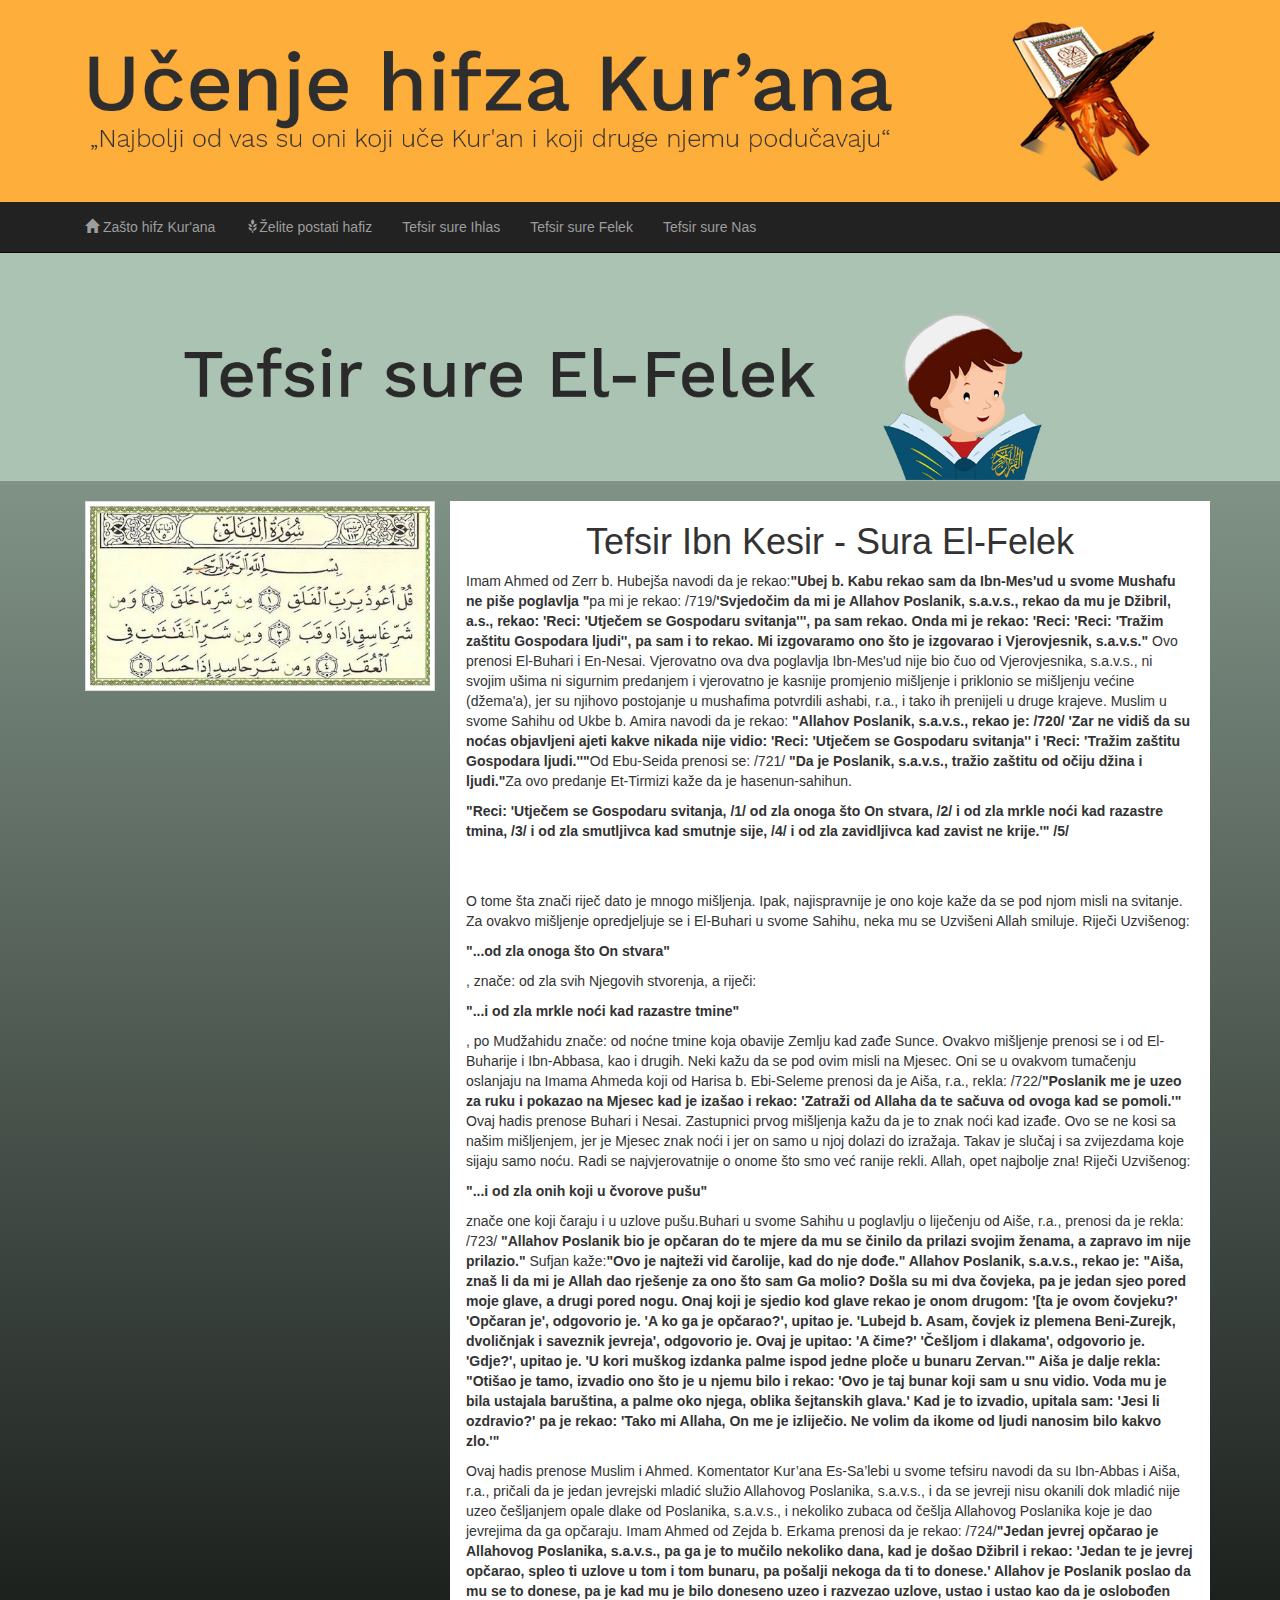
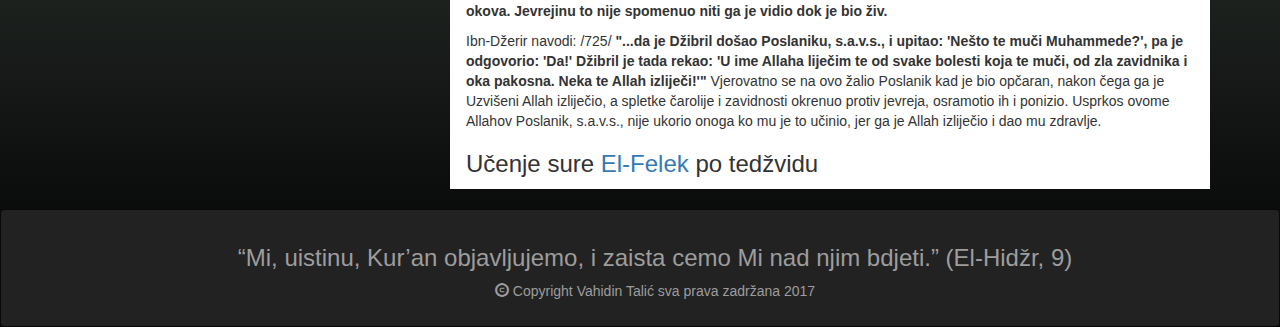
<file: felek.html>
<!DOCTYPE html>
<html>
<head>
<meta charset="UTF-8">
<title>Ucenje kur'ana</title>
<meta name="viewport" content="width=device-width, initial-scale=1.0">
<link rel="stylesheet" href="https://maxcdn.bootstrapcdn.com/bootstrap/3.3.7/css/bootstrap.min.css">
<link rel="stylesheet" href="css/custom.css">
<link href="https://fonts.googleapis.com/css?family=Flamenco|Kavoon|Marck+Script|Mogra|Playball|Risque|Shadows+Into+Light+Two" rel="stylesheet">
<link href="https://fonts.googleapis.com/css?family=Righteous" rel="stylesheet">
</head>
<body>
		
		<img class="img-responsive " id="top" src="images/top.jpg" />
		<nav class="navbar navbar-inverse navbar-static-top"id="pocetak">
		  <div class="container">
			<!-- Brand and toggle get grouped for better mobile display -->
			<div class="navbar-header">
			  <button type="button" class="navbar-toggle collapsed" data-toggle="collapse" data-target="#bs-example-navbar-collapse-1" aria-expanded="false">
				<span class="sr-only">Toggle navigation</span>
				<span class="icon-bar"></span>
				<span class="icon-bar"></span>
				<span class="icon-bar"></span>
			  </button>
			</div>

			<!-- Collect the nav links, forms, and other content for toggling -->
			<div class="collapse navbar-collapse" id="bs-example-navbar-collapse-1">
			  <ul class="nav navbar-nav navbar-left">
				<li><a href="index.html"><b></b><span class="glyphicon glyphicon-home" aria-hidden="true"></span> Zašto hifz Kur'ana<span class="sr-only">(current)</span></a></li>
				<li><a href="hafiz.html"><span class="glyphicon glyphicon-grain" aria-hidden="true"></span>Želite postati hafiz</a></li>
				    <li><a href="ihlas.html"> Tefsir sure Ihlas</a></li>
					<li><a href="felek.html"> Tefsir sure Felek</a></li>
					<li><a href="nas.html"> Tefsir sure Nas</a></li>
				   </ul>
			</div><!-- /.navbar-collapse --><!-- /.navbar-collapse -->
		  </div><!-- /.container-fluid -->
		</nav>
			<img class="img-responsive margin-bottom"src="images/slide9.jpg" />
			<div class="container">
				<div class="row">
					<div class="col-md-12">
						<div class="col-md-4">
							<img src="images/felek.jpg"class="thumbnail img-responsive" />
						</div>
						<div class="col-md-8 panel">
							<h1 class="text-center">Tefsir Ibn Kesir - Sura El-Felek</h1>
							<p>Imam Ahmed od Zerr b. Hubejša navodi da je rekao:<b>"Ubej b. Kabu rekao sam da Ibn-Mes'ud u svome Mushafu ne piše poglavlja "</b>pa mi je rekao: /719/<b>'Svjedočim da mi je Allahov Poslanik, s.a.v.s., rekao da mu je Džibril, a.s., rekao: 'Reci: 'Utječem se Gospodaru svitanja''', pa sam rekao. Onda mi je rekao: 'Reci: 'Reci: 'Tražim zaštitu Gospodara ljudi'', pa sam i to rekao. Mi izgovaramo ono što je izgovarao i Vjerovjesnik, s.a.v.s."</b> Ovo prenosi El-Buhari i En-Nesai. Vjerovatno ova dva poglavlja Ibn-Mes'ud nije bio čuo od Vjerovjesnika, s.a.v.s., ni svojim ušima ni sigurnim predanjem i vjerovatno je kasnije promjenio mišljenje i priklonio se mišljenju većine (džema'a), jer su njihovo postojanje u mushafima potvrdili ashabi, r.a., i tako ih prenijeli u druge krajeve. Muslim u svome Sahihu od Ukbe b. Amira navodi da je rekao: <b>"Allahov Poslanik, s.a.v.s., rekao je: /720/ 'Zar ne vidiš da su noćas objavljeni ajeti kakve nikada nije vidio: 'Reci: 'Utječem se Gospodaru svitanja'' i 'Reci: 'Tražim zaštitu Gospodara ljudi.''"</b>Od Ebu-Seida prenosi se: /721/ <b>"Da je Poslanik, s.a.v.s., tražio zaštitu od očiju džina i ljudi."</b>Za ovo predanje Et-Tirmizi kaže da je hasenun-sahihun.</p>
							<p class="vazno"> "Reci: 'Utječem se Gospodaru svitanja, /1/ od zla onoga što On stvara, /2/ i od zla mrkle noći kad razastre tmina, /3/ i od zla smutljivca kad smutnje sije, /4/ i od zla zavidljivca kad zavist ne krije.'" /5/</p><br></br>
							<p>O tome šta znači riječ dato je mnogo mišljenja. Ipak, najispravnije je ono koje kaže da se pod njom misli na svitanje. Za ovakvo mišljenje opredjeljuje se i El-Buhari u svome Sahihu, neka mu se Uzvišeni Allah smiluje. Riječi Uzvišenog:</p>
							<p class="vazno">"...od zla onoga što On stvara"</p>
							<p>, znače: od zla svih Njegovih stvorenja, a riječi:</p>
							<p class="vazno"> "...i od zla mrkle noći kad razastre tmine"</p>
							<p>, po Mudžahidu znače: od noćne tmine koja obavije Zemlju kad zađe Sunce. Ovakvo mišljenje prenosi se i od El-Buharije i Ibn-Abbasa, kao i drugih. Neki kažu da se pod ovim misli na Mjesec. Oni se u ovakvom tumačenju oslanjaju na Imama Ahmeda koji od Harisa b. Ebi-Seleme prenosi da je Aiša, r.a., rekla: /722/<b>"Poslanik me je uzeo za ruku i pokazao na Mjesec kad je izašao i rekao: 'Zatraži od Allaha da te sačuva od ovoga kad se pomoli.'" </b>Ovaj hadis prenose Buhari i Nesai. Zastupnici prvog mišljenja kažu da je to znak noći kad izađe. Ovo se ne kosi sa našim mišljenjem, jer je Mjesec znak noći i jer on samo u njoj dolazi do izražaja. Takav je slučaj i sa zvijezdama koje sijaju samo noću. Radi se najvjerovatnije o onome što smo već ranije rekli. Allah, opet najbolje zna! Riječi Uzvišenog:</p>
							<p class="vazno"> "...i od zla onih koji u čvorove pušu"</p>
							<p>znače one koji čaraju i u uzlove pušu.Buhari u svome Sahihu u poglavlju o liječenju od Aiše, r.a., prenosi da je rekla: /723/<b> "Allahov Poslanik bio je opčaran do te mjere da mu se činilo da prilazi svojim ženama, a zapravo im nije prilazio."</b> Sufjan kaže:<b>"Ovo je najteži vid čarolije, kad do nje dođe." Allahov Poslanik, s.a.v.s., rekao je: "Aiša, znaš li da mi je Allah dao rješenje za ono što sam Ga molio? Došla su mi dva čovjeka, pa je jedan sjeo pored moje glave, a drugi pored nogu. Onaj koji je sjedio kod glave rekao je onom drugom: '[ta je ovom čovjeku?' 'Opčaran je', odgovorio je. 'A ko ga je opčarao?', upitao je. 'Lubejd b. Asam, čovjek iz plemena Beni-Zurejk, dvoličnjak i saveznik jevreja', odgovorio je.
							Ovaj je upitao: 'A čime?' 'Češljom i dlakama', odgovorio je. 'Gdje?', upitao je. 'U kori muškog izdanka palme ispod jedne ploče u bunaru Zervan.'" Aiša je dalje rekla: "Otišao je tamo, izvadio ono što je u njemu bilo i rekao: 'Ovo je taj bunar koji sam u snu vidio. Voda mu je bila ustajala baruština, a palme oko njega, oblika šejtanskih glava.' Kad je to izvadio, upitala sam: 'Jesi li ozdravio?' pa je rekao: 'Tako mi Allaha, On me je izliječio. Ne volim da ikome od ljudi nanosim bilo kakvo zlo.'" </b></p>
							<p>Ovaj hadis prenose Muslim i Ahmed. Komentator Kur’ana Es-Sa’lebi u svome tefsiru navodi da su Ibn-Abbas i Aiša, r.a., pričali da je jedan jevrejski mladić služio Allahovog Poslanika, s.a.v.s., i da se jevreji nisu okanili dok mladić nije uzeo češljanjem opale dlake od Poslanika, s.a.v.s., i nekoliko zubaca od češlja Allahovog Poslanika koje je dao jevrejima da ga opčaraju. Imam Ahmed od Zejda b. Erkama prenosi da je rekao: /724/<b>"Jedan jevrej opčarao je Allahovog Poslanika, s.a.v.s., pa ga je to mučilo nekoliko dana, kad je došao Džibril i rekao: 'Jedan te je jevrej opčarao, spleo ti uzlove u tom i tom bunaru, pa pošalji nekoga da ti to donese.' Allahov je Poslanik poslao da mu se to donese, pa je kad mu je bilo doneseno uzeo i razvezao uzlove, ustao i ustao kao da je oslobođen okova. Jevrejinu to nije spomenuo niti ga je vidio dok je bio živ.</b></p>
							<p> Ibn-Džerir navodi: /725/<b> "...da je Džibril došao Poslaniku, s.a.v.s., i upitao: 'Nešto te muči Muhammede?', pa je odgovorio: 'Da!' Džibril je tada rekao: 'U ime Allaha liječim te od svake bolesti koja te muči, od zla zavidnika i oka pakosna. Neka te Allah izliječi!'"</b> Vjerovatno se na ovo žalio Poslanik kad je bio opčaran, nakon čega ga je Uzvišeni Allah izliječio, a spletke čarolije i zavidnosti okrenuo protiv jevreja, osramotio ih i ponizio. Usprkos ovome Allahov Poslanik, s.a.v.s., nije ukorio onoga ko mu je to učinio, jer ga je Allah izliječio i dao mu zdravlje.</p>
							<h3>Učenje sure<a href="https://www.youtube.com/watch?v=tl8hgulcnLk" target="_blank"> El-Felek</a> po tedžvidu</h3>
						</div>
					</div>
				</div>
			</div>
			<div class="navbar navbar-inverse navbar-bottom">
				<div class="container">
					<div class="row">
						<div class="navbar-text col-md-12 text-center">
						
							<h3 class="text-center">“Mi, uistinu, Kur’an objavljujemo, i zaista cemo Mi nad njim bdjeti.” (El-Hidžr, 9)</h3>
							<p><span class="glyphicon glyphicon-copyright-mark" aria-hidden="true"></span> Copyright Vahidin Talić sva prava zadržana 2017</p>
						</div>	
					</div>
				</div>
			</div>	
			
<script src="https://cdnjs.cloudflare.com/ajax/libs/jquery/2.2.4/jquery.min.js"></script>
<script src="https://maxcdn.bootstrapcdn.com/bootstrap/3.3.7/js/bootstrap.min.js"></script>
</body>
</html>
</file>
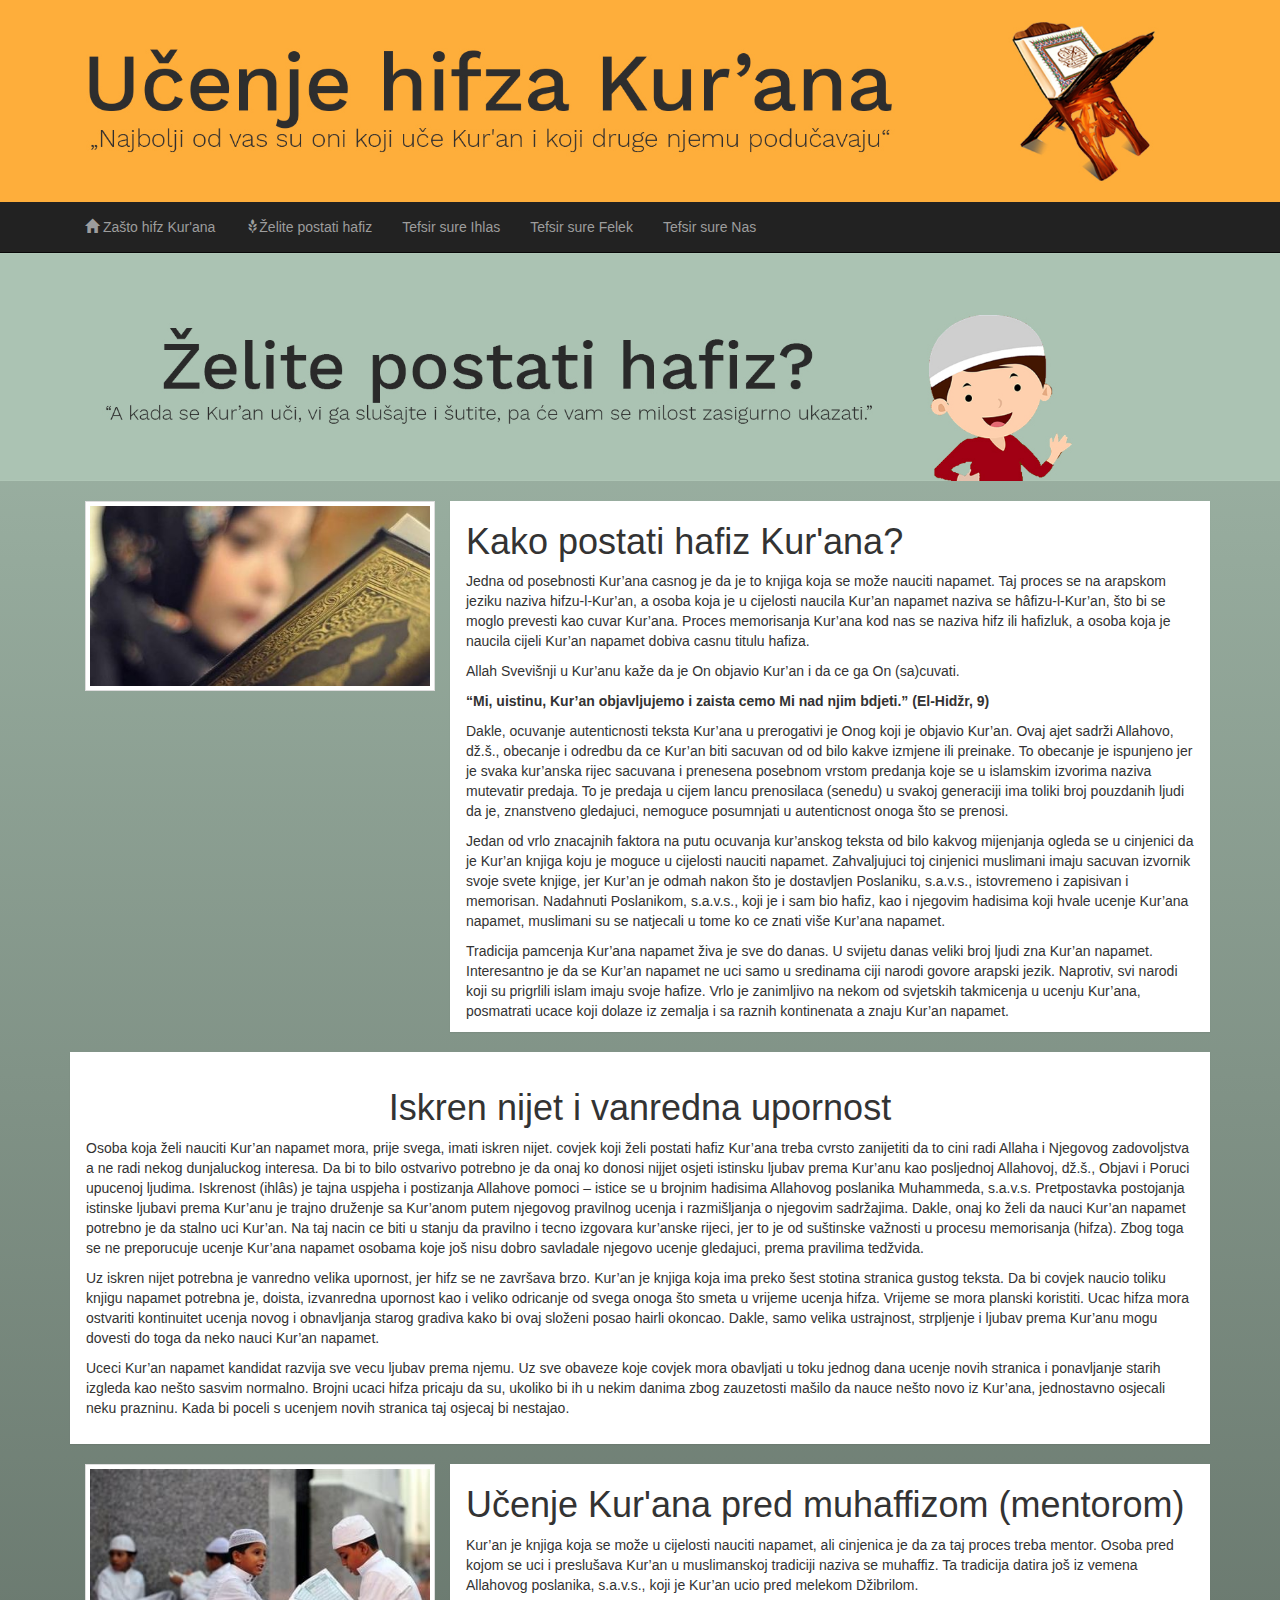
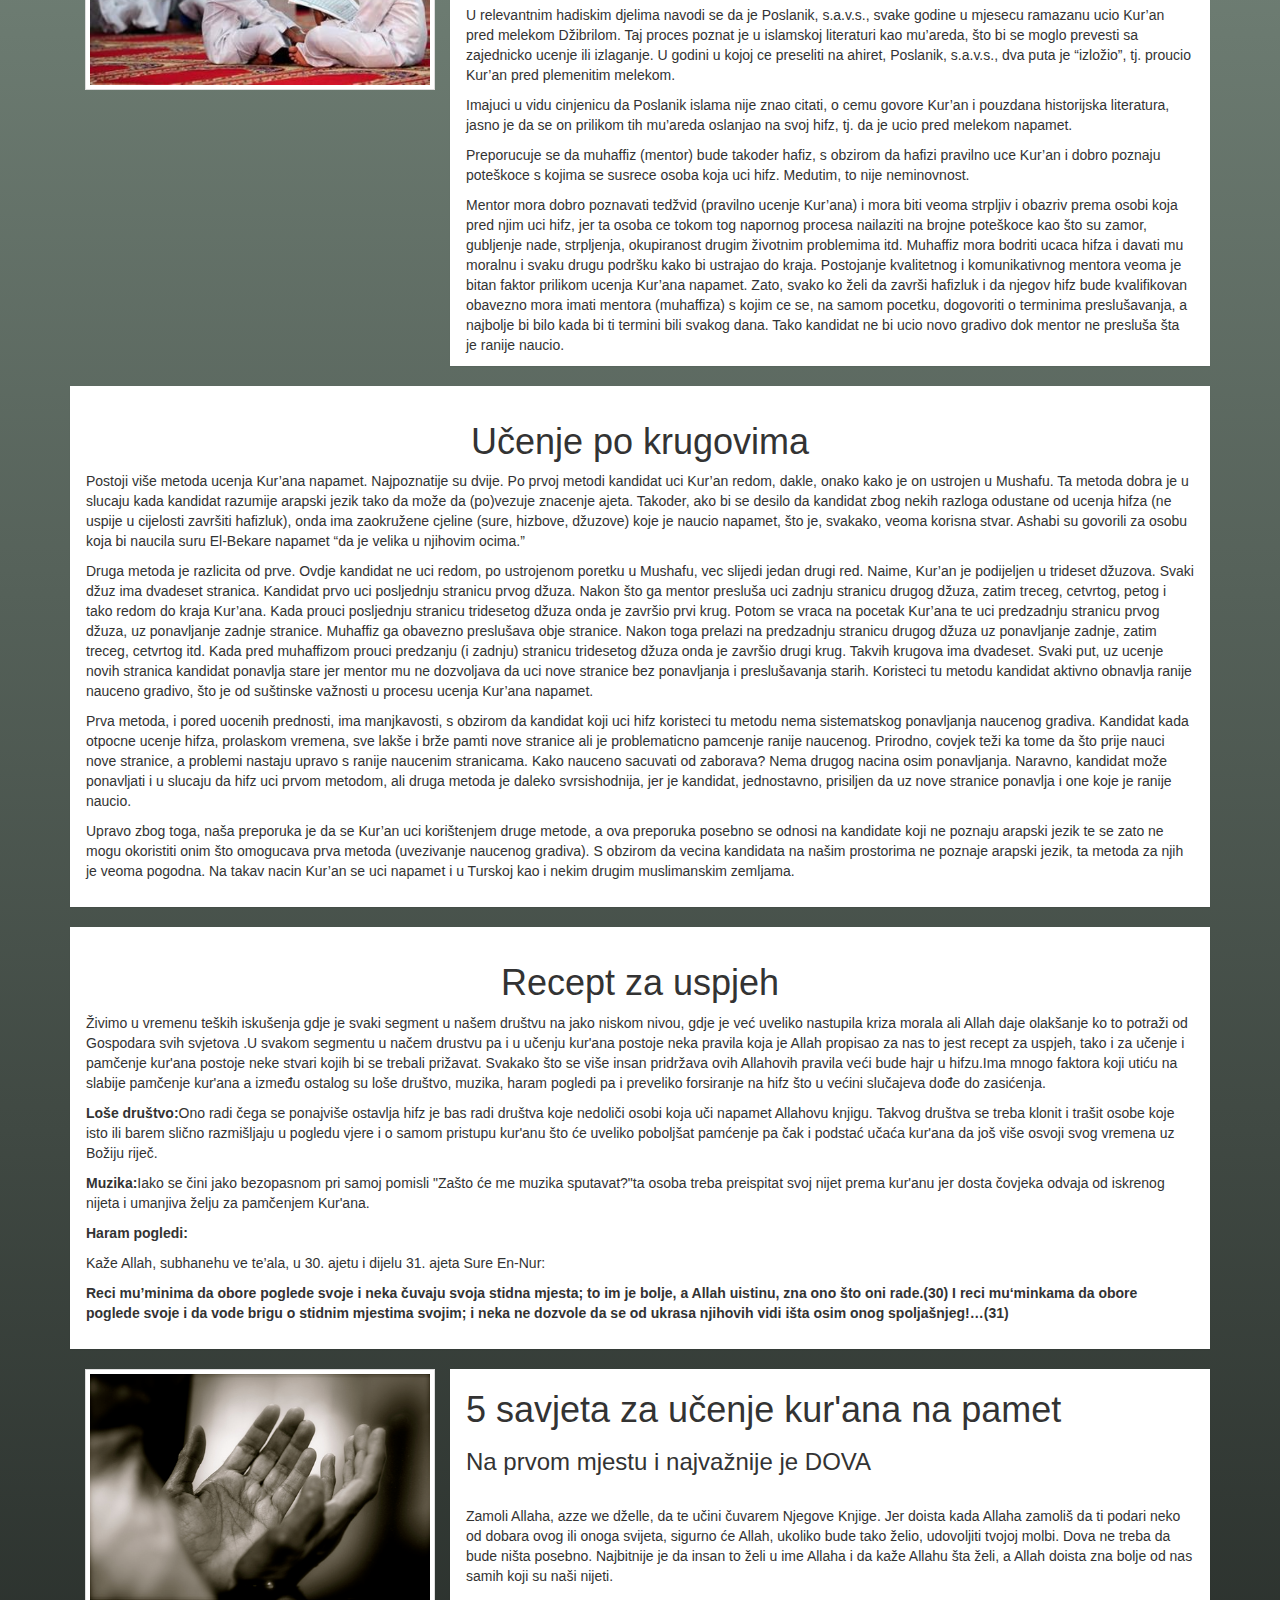
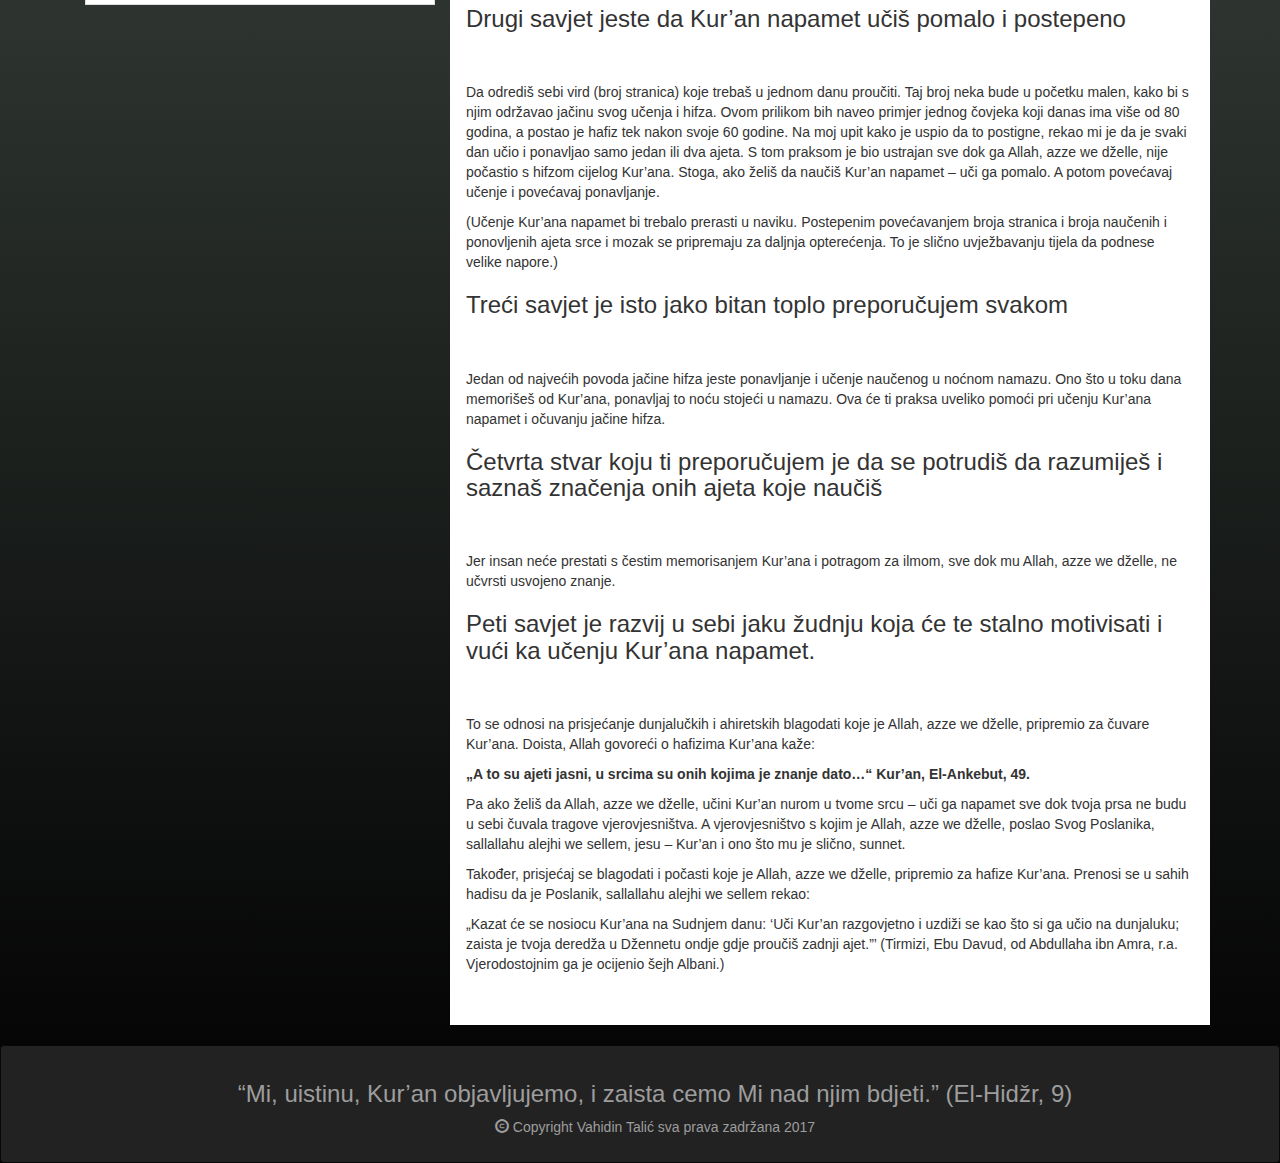
<file: hafiz.html>
<!DOCTYPE html>
<html>
<head>
<meta charset="UTF-8">
<title>Ucenje kur'ana</title>
<meta name="viewport" content="width=device-width, initial-scale=1.0">
<link rel="stylesheet" href="https://maxcdn.bootstrapcdn.com/bootstrap/3.3.7/css/bootstrap.min.css">
<link rel="stylesheet" href="css/custom.css">
<link href="https://fonts.googleapis.com/css?family=Flamenco|Kavoon|Marck+Script|Mogra|Playball|Risque|Shadows+Into+Light+Two" rel="stylesheet">
<link href="https://fonts.googleapis.com/css?family=Righteous" rel="stylesheet">
</head>
<body>
		
		<img class="img-responsive " id="top" src="images/top.jpg" />
		<nav class="navbar navbar-inverse navbar-static-top"id="pocetak">
		  <div class="container">
			<!-- Brand and toggle get grouped for better mobile display -->
			<div class="navbar-header">
			  <button type="button" class="navbar-toggle collapsed" data-toggle="collapse" data-target="#bs-example-navbar-collapse-1" aria-expanded="false">
				<span class="sr-only">Toggle navigation</span>
				<span class="icon-bar"></span>
				<span class="icon-bar"></span>
				<span class="icon-bar"></span>
			  </button>
			</div>

			<!-- Collect the nav links, forms, and other content for toggling -->
			<div class="collapse navbar-collapse" id="bs-example-navbar-collapse-1">
			  <ul class="nav navbar-nav navbar-left">
				<li><a href="index.html"><b></b><span class="glyphicon glyphicon-home" aria-hidden="true"></span> Zašto hifz Kur'ana<span class="sr-only">(current)</span></a></li>
				<li><a href="hafiz.html"><span class="glyphicon glyphicon-grain" aria-hidden="true"></span>Želite postati hafiz</a></li>
				    <li><a href="ihlas.html"> Tefsir sure Ihlas</a></li>
					<li><a href="felek.html"> Tefsir sure Felek</a></li>
					<li><a href="nas.html"> Tefsir sure Nas</a></li>
				   </ul>
			</div><!-- /.navbar-collapse --><!-- /.navbar-collapse -->
		  </div><!-- /.container-fluid -->
		</nav>
			<img class="img-responsive margin-bottom"src="images/slide7.jpg" />
			<div class="container">
				<div class="row">	
				</div>
			</div>
			<div class="container">
				<div class="row">
						<div class="col-md-12">
							<div class="col-md-4">
								<img class="thumbnail img-responsive"src="images/hifz1.jpg" />
							</div>
							<div class=" panel col-md-8">
								<h1>Kako postati hafiz Kur'ana?</h1>
								<p>Jedna od posebnosti Kur’ana casnog je da je to knjiga koja se može nauciti napamet. Taj proces se na arapskom jeziku naziva hifzu-l-Kur’an, a osoba koja je u cijelosti naucila Kur’an napamet naziva se hâfizu-l-Kur’an, što bi se moglo prevesti kao cuvar Kur’ana. Proces memorisanja Kur’ana kod nas se naziva hifz ili hafizluk, a osoba koja je naucila cijeli Kur’an napamet dobiva casnu titulu hafiza.</p>
								<p>Allah Svevišnji u Kur’anu kaže da je On objavio Kur’an i da ce ga On (sa)cuvati.</p>
								<p class="vazno">“Mi, uistinu, Kur’an objavljujemo i zaista cemo Mi nad njim bdjeti.” (El-Hidžr, 9)</p>
								<p> Dakle, ocuvanje autenticnosti teksta Kur’ana u prerogativi je Onog koji je objavio Kur’an. Ovaj ajet sadrži Allahovo, dž.š., obecanje i odredbu da ce Kur’an biti sacuvan od od bilo kakve izmjene ili preinake. To obecanje je ispunjeno jer je svaka kur’anska rijec sacuvana i prenesena posebnom vrstom predanja koje se u islamskim izvorima naziva mutevatir predaja. To je predaja u cijem lancu prenosilaca (senedu) u svakoj generaciji ima toliki broj pouzdanih ljudi da je, znanstveno gledajuci, nemoguce posumnjati u autenticnost onoga što se prenosi.</p>
								<p>Jedan od vrlo znacajnih faktora na putu ocuvanja kur’anskog teksta od bilo kakvog mijenjanja ogleda se u cinjenici da je Kur’an knjiga koju je moguce u cijelosti nauciti napamet. Zahvaljujuci toj cinjenici muslimani imaju sacuvan izvornik svoje svete knjige, jer Kur’an je odmah nakon što je dostavljen Poslaniku, s.a.v.s., istovremeno i zapisivan i memorisan. Nadahnuti Poslanikom, s.a.v.s., koji je i sam bio hafiz, kao i njegovim hadisima koji hvale ucenje Kur’ana napamet, muslimani su se natjecali u tome ko ce znati više Kur’ana napamet. </p>
								<p>Tradicija pamcenja Kur’ana napamet živa je sve do danas. U svijetu danas veliki broj ljudi zna Kur’an napamet. Interesantno je da se Kur’an napamet ne uci samo u sredinama ciji narodi govore arapski jezik. Naprotiv, svi narodi koji su prigrlili islam imaju svoje hafize. Vrlo je zanimljivo na nekom od svjetskih takmicenja u ucenju Kur’ana, posmatrati ucace koji dolaze iz zemalja i sa raznih kontinenata a znaju Kur’an napamet. <p>
							</div>
						</div>
					</div>
					<div class="row">
						<div class="col-md-12">
							<div class="panel center">
								<h1 class="text-center">Iskren nijet i vanredna upornost</h1>
								<p>Osoba koja želi nauciti Kur’an napamet mora, prije svega, imati iskren nijet. covjek koji želi postati hafiz Kur’ana treba cvrsto zanijetiti da to cini radi Allaha i Njegovog zadovoljstva a ne radi nekog dunjaluckog interesa. Da bi to bilo ostvarivo potrebno je da onaj ko donosi nijjet osjeti istinsku ljubav prema Kur’anu kao posljednoj Allahovoj, dž.š., Objavi i Poruci upucenoj ljudima. Iskrenost (ihlâs) je tajna uspjeha i postizanja Allahove pomoci – istice se u brojnim hadisima Allahovog poslanika Muhammeda, s.a.v.s.
									Pretpostavka postojanja istinske ljubavi prema Kur’anu je trajno druženje sa Kur’anom putem njegovog pravilnog ucenja i razmišljanja o njegovim sadržajima. Dakle, onaj ko želi da nauci Kur’an napamet potrebno je da stalno uci Kur’an. Na taj nacin ce biti u stanju da pravilno i tecno izgovara kur’anske rijeci, jer to je od suštinske važnosti u procesu memorisanja (hifza). Zbog toga se ne preporucuje ucenje Kur’ana napamet osobama koje još nisu dobro savladale njegovo ucenje gledajuci, prema pravilima tedžvida.</p>
								<p>Uz iskren nijet potrebna je vanredno velika upornost, jer hifz se ne završava brzo. Kur’an je knjiga koja ima preko šest stotina stranica gustog teksta. Da bi covjek naucio toliku knjigu napamet potrebna je, doista, izvanredna upornost kao i veliko odricanje od svega onoga što smeta u vrijeme ucenja hifza. Vrijeme se mora planski koristiti. Ucac hifza mora ostvariti kontinuitet ucenja novog i obnavljanja starog gradiva kako bi ovaj složeni posao hairli okoncao. Dakle, samo velika ustrajnost, strpljenje i ljubav prema Kur’anu mogu dovesti do toga da neko nauci Kur’an napamet.</p>
								<p>Uceci Kur’an napamet kandidat razvija sve vecu ljubav prema njemu. Uz sve obaveze koje covjek mora obavljati u toku jednog dana ucenje novih stranica i ponavljanje starih izgleda kao nešto sasvim normalno. Brojni ucaci hifza pricaju da su, ukoliko bi ih u nekim danima zbog zauzetosti mašilo da nauce nešto novo iz Kur’ana, jednostavno osjecali neku prazninu. Kada bi poceli s ucenjem novih stranica taj osjecaj bi nestajao.</p>
							</div>
						</div>
					</div>
					<div class="row">
						<div class="col-md-12">
							<div class="col-md-4">
								<img class="thumbnail img-responsive"src="images/hifz2.jpg" />
							</div>
							<div class="panel col-md-8">
								<h1>Učenje Kur'ana pred muhaffizom (mentorom)</h1>
								<p>Kur’an je knjiga koja se može u cijelosti nauciti napamet, ali cinjenica je da za taj proces treba mentor. Osoba pred kojom se uci i preslušava Kur’an u muslimanskoj tradiciji naziva se muhaffiz. Ta tradicija datira još iz vemena Allahovog poslanika, s.a.v.s., koji je Kur’an ucio pred melekom Džibrilom.</p>
								<p>U relevantnim hadiskim djelima navodi se da je Poslanik, s.a.v.s., svake godine u mjesecu ramazanu ucio Kur’an pred melekom Džibrilom. Taj proces poznat je u islamskoj literaturi kao mu’areda, što bi se moglo prevesti sa zajednicko ucenje ili izlaganje. U godini u kojoj ce preseliti na ahiret, Poslanik, s.a.v.s., dva puta je “izložio”, tj. proucio Kur’an pred plemenitim melekom. </p>
								<p>Imajuci u vidu cinjenicu da Poslanik islama nije znao citati, o cemu govore Kur’an i pouzdana historijska literatura, jasno je da se on prilikom tih mu’areda oslanjao na svoj hifz, tj. da je ucio pred melekom napamet.</p>
								<p>Preporucuje se da muhaffiz (mentor) bude takoder hafiz, s obzirom da hafizi pravilno uce Kur’an i dobro poznaju poteškoce s kojima se susrece osoba koja uci hifz. Medutim, to nije neminovnost.</p>
								<p>Mentor mora dobro poznavati tedžvid (pravilno ucenje Kur’ana) i mora biti veoma strpljiv i obazriv prema osobi koja pred njim uci hifz, jer ta osoba ce tokom tog napornog procesa nailaziti na brojne poteškoce kao što su zamor, gubljenje nade, strpljenja, okupiranost drugim životnim problemima itd. Muhaffiz mora bodriti ucaca hifza i davati mu moralnu i svaku drugu podršku kako bi ustrajao do kraja. Postojanje kvalitetnog i komunikativnog mentora veoma je bitan faktor prilikom ucenja Kur’ana napamet. Zato, svako ko želi da završi hafizluk i da njegov hifz bude kvalifikovan obavezno mora imati mentora (muhaffiza) s kojim ce se, na samom pocetku, dogovoriti o terminima preslušavanja, a najbolje bi bilo kada bi ti termini bili svakog dana. Tako kandidat ne bi ucio novo gradivo dok mentor ne presluša šta je ranije naucio. </p>
							</div>
						</div>
					</div>
					<div class="row">
						<div class="col-md-12">
							<div class="panel center">
								<h1 class="text-center">Učenje po krugovima</h1>
								<p>Postoji više metoda ucenja Kur’ana napamet. Najpoznatije su dvije. Po prvoj metodi kandidat uci Kur’an redom, dakle, onako kako je on ustrojen u Mushafu. Ta metoda dobra je u slucaju kada kandidat razumije arapski jezik tako da može da (po)vezuje znacenje ajeta. Takoder, ako bi se desilo da kandidat zbog nekih razloga odustane od ucenja hifza (ne uspije u cijelosti završiti hafizluk), onda ima zaokružene cjeline (sure, hizbove, džuzove) koje je naucio napamet, što je, svakako, veoma korisna stvar. Ashabi su govorili za osobu koja bi naucila suru El-Bekare napamet “da je velika u njihovim ocima.”</p>
								<p>Druga metoda je razlicita od prve. Ovdje kandidat ne uci redom, po ustrojenom poretku u Mushafu, vec slijedi jedan drugi red. Naime, Kur’an je podijeljen u trideset džuzova. Svaki džuz ima dvadeset stranica. Kandidat prvo uci posljednju stranicu prvog džuza. Nakon što ga mentor presluša uci zadnju stranicu drugog džuza, zatim treceg, cetvrtog, petog i tako redom do kraja Kur’ana. Kada prouci posljednju stranicu tridesetog džuza onda je završio prvi krug. Potom se vraca na pocetak Kur’ana te uci predzadnju stranicu prvog džuza, uz ponavljanje zadnje stranice. Muhaffiz ga obavezno preslušava obje stranice. Nakon toga prelazi na predzadnju stranicu drugog džuza uz ponavljanje zadnje, zatim treceg, cetvrtog itd. Kada pred muhaffizom prouci predzanju (i zadnju) stranicu tridesetog džuza onda je završio drugi krug. Takvih krugova ima dvadeset. Svaki put, uz ucenje novih stranica kandidat ponavlja stare jer mentor mu ne dozvoljava da uci nove stranice bez ponavljanja i preslušavanja starih. Koristeci tu metodu kandidat aktivno obnavlja ranije nauceno gradivo, što je od suštinske važnosti u procesu ucenja Kur’ana napamet.</p>
								<p>Prva metoda, i pored uocenih prednosti, ima manjkavosti, s obzirom da kandidat koji uci hifz koristeci tu metodu nema sistematskog ponavljanja naucenog gradiva. Kandidat kada otpocne ucenje hifza, prolaskom vremena, sve lakše i brže pamti nove stranice ali je problematicno pamcenje ranije naucenog. Prirodno, covjek teži ka tome da što prije nauci nove stranice, a problemi nastaju upravo s ranije naucenim stranicama. Kako nauceno sacuvati od zaborava? Nema drugog nacina osim ponavljanja. Naravno, kandidat može ponavljati i u slucaju da hifz uci prvom metodom, ali druga metoda je daleko svrsishodnija, jer je kandidat, jednostavno, prisiljen da uz nove stranice ponavlja i one koje je ranije naucio.</p>
								<p>Upravo zbog toga, naša preporuka je da se Kur’an uci korištenjem druge metode, a ova preporuka posebno se odnosi na kandidate koji ne poznaju arapski jezik te se zato ne mogu okoristiti onim što omogucava prva metoda (uvezivanje naucenog gradiva). S obzirom da vecina kandidata na našim prostorima ne poznaje arapski jezik, ta metoda za njih je veoma pogodna. Na takav nacin Kur’an se uci napamet i u Turskoj kao i nekim drugim muslimanskim zemljama. </p>
							</div>
						</div>
					</div>
					<div class="row">
						<div class="col-md-12">
							<div class="panel center">
								<h1 class="text-center">Recept za uspjeh</h1>
								<p>Živimo u vremenu teških iskušenja gdje je svaki segment u našem društvu na jako niskom nivou, gdje je već uveliko nastupila kriza morala ali Allah daje olakšanje ko to potraži od Gospodara svih svjetova .U svakom segmentu u načem drustvu pa i u učenju kur'ana postoje neka pravila koja je Allah propisao za nas to jest recept za uspjeh, tako i za učenje i pamčenje kur'ana postoje neke stvari kojih bi se trebali prižavat. Svakako što se više insan pridržava ovih Allahovih pravila veći bude hajr u hifzu.Ima mnogo faktora koji utiću na slabije pamčenje kur'ana a između ostalog su loše društvo, muzika, haram pogledi pa i preveliko forsiranje na hifz što u većini slučajeva dođe do zasićenja. </p>
								<p><b>Loše društvo:</b>Ono radi čega se ponajviše ostavlja hifz je bas radi društva koje nedoliči osobi koja uči napamet Allahovu knjigu. Takvog društva se treba klonit i trašit osobe koje isto ili barem slično razmišljaju u pogledu vjere i o samom pristupu kur'anu što će uveliko poboljšat pamćenje pa čak i podstać učaća kur'ana da još više osvoji svog vremena uz Božiju riječ.</p>
								<p><b>Muzika:</b>Iako se čini jako bezopasnom pri samoj pomisli "Zašto će me muzika sputavat?"ta osoba treba preispitat svoj nijet prema kur'anu jer dosta čovjeka odvaja od iskrenog nijeta i umanjiva želju za pamčenjem Kur'ana. </p>
								<p><b>Haram pogledi:</b></p>
								<p><p>Kaže Allah, subhanehu ve te’ala, u 30. ajetu i dijelu 31. ajeta Sure En-Nur:</p><p class="vazno">Reci mu’minima da obore poglede svoje i neka čuvaju svoja stidna mjesta; to im je bolje, a Allah uistinu, zna ono što oni rade.(30) I reci mu‘minkama da obore poglede svoje i da vode brigu o stidnim mjestima svojim; i neka ne dozvole da se od ukrasa njihovih vidi išta osim onog spoljašnjeg!…(31)</p>
							</div>
						</div>
					</div>
					<div class="row">
						<div class="col-md-12">
							<div class="col-md-4">
								<img class="thumbnail img-responsive"src="images/dova.jpg" />
							</div>
							<div class="panel col-md-8">
								<h1>5 savjeta za učenje kur'ana na pamet</h1>
								<h3>Na prvom mjestu i najvažnije je DOVA</h3><br>
								<p>Zamoli Allaha, azze we dželle, da te učini čuvarem Njegove Knjige. Jer doista kada Allaha zamoliš da ti podari neko od dobara ovog ili onoga svijeta, sigurno će Allah, ukoliko bude tako želio, udovoljiti tvojoj molbi. Dova ne treba da bude ništa posebno. Najbitnije je da insan to želi u ime Allaha i da kaže Allahu šta želi, a Allah doista zna bolje od nas samih koji su naši nijeti.</p>
								<h3>Drugi savjet jeste da Kur’an napamet učiš pomalo i postepeno</h3><br><br>
								<p>Da odrediš sebi vird (broj stranica) koje trebaš u jednom danu proučiti. Taj broj neka bude u početku malen, kako bi s njim održavao jačinu svog učenja i hifza. Ovom prilikom bih naveo primjer jednog čovjeka koji danas ima više od 80 godina, a postao je hafiz tek nakon svoje 60 godine. Na moj upit kako je uspio da to postigne, rekao mi je da je svaki dan učio i ponavljao samo jedan ili dva ajeta. S tom praksom je bio ustrajan sve dok ga Allah, azze we dželle, nije počastio s hifzom cijelog Kur’ana. Stoga, ako želiš da naučiš Kur’an napamet – uči ga pomalo. A potom povećavaj učenje i povećavaj ponavljanje.</p>
								<p>(Učenje Kur’ana napamet bi trebalo prerasti u naviku. Postepenim povećavanjem broja stranica i broja naučenih i ponovljenih ajeta srce i mozak se pripremaju za daljnja opterećenja. To je slično uvježbavanju tijela da podnese velike napore.)</p>
								<h3>Treći savjet je isto jako bitan  toplo preporučujem svakom</h3><br><br>
								<p>Jedan od najvećih povoda jačine hifza jeste ponavljanje i učenje naučenog u noćnom namazu. Ono što u toku dana memorišeš od Kur’ana, ponavljaj to noću stojeći u namazu. Ova će ti praksa uveliko pomoći pri učenju Kur’ana napamet i očuvanju jačine hifza.</p>
								<h3>Četvrta stvar koju ti preporučujem je da se potrudiš da razumiješ i saznaš značenja onih ajeta koje naučiš</h3><br><br>
								<p>Jer insan neće prestati s čestim memorisanjem Kur’ana i potragom za ilmom, sve dok mu Allah, azze we dželle, ne učvrsti usvojeno znanje.</p>
								<h3> Peti savjet je razvij u sebi jaku žudnju koja će te stalno motivisati i vući ka učenju Kur’ana napamet.</h3><br><br>
								<p>To se odnosi na prisjećanje dunjalučkih i ahiretskih blagodati koje je Allah, azze we dželle, pripremio za čuvare Kur’ana. Doista, Allah govoreći o hafizima Kur’ana kaže: </p>
								<p class="vazno"> „A to su ajeti jasni, u srcima su onih kojima je znanje dato…“ Kur’an, El-Ankebut, 49.</p>
								<p>Pa ako želiš da Allah, azze we dželle, učini Kur’an nurom u tvome srcu – uči ga napamet sve dok tvoja prsa ne budu u sebi čuvala tragove vjerovjesništva. A vjerovjesništvo s kojim je Allah, azze we dželle, poslao Svog Poslanika, sallallahu alejhi we sellem, jesu – Kur’an i ono što mu je slično, sunnet.</p>
								<p>Također, prisjećaj se blagodati i počasti koje je Allah, azze we dželle, pripremio za hafize Kur’ana. Prenosi se u sahih hadisu da je Poslanik, sallallahu alejhi we sellem rekao:</p>
								<p class="ucenjaci"> „Kazat će se nosiocu Kur’ana na Sudnjem danu: ‘Uči Kur’an razgovjetno i uzdiži se kao što si ga učio na dunjaluku; zaista je tvoja deredža u Džennetu ondje gdje proučiš zadnji ajet.”’ (Tirmizi, Ebu Davud, od Abdullaha ibn Amra, r.a. Vjerodostojnim ga je ocijenio šejh Albani.)</p>
								<br></br>
							</div>
						</div>
					</div>
				</div>
			</div>
			<div class="navbar navbar-inverse navbar-bottom">
				<div class="container">
					<div class="row">
						<div class="navbar-text col-md-12 text-center">
						
							<h3 class="text-center">“Mi, uistinu, Kur’an objavljujemo, i zaista cemo Mi nad njim bdjeti.” (El-Hidžr, 9)</h3>
							<p><span class="glyphicon glyphicon-copyright-mark" aria-hidden="true"></span> Copyright Vahidin Talić sva prava zadržana 2017</p>
						</div>	
					</div>
				</div>
			</div>	
			
<script src="https://cdnjs.cloudflare.com/ajax/libs/jquery/2.2.4/jquery.min.js"></script>
<script src="https://maxcdn.bootstrapcdn.com/bootstrap/3.3.7/js/bootstrap.min.js"></script>
</body>
</html>
</file>
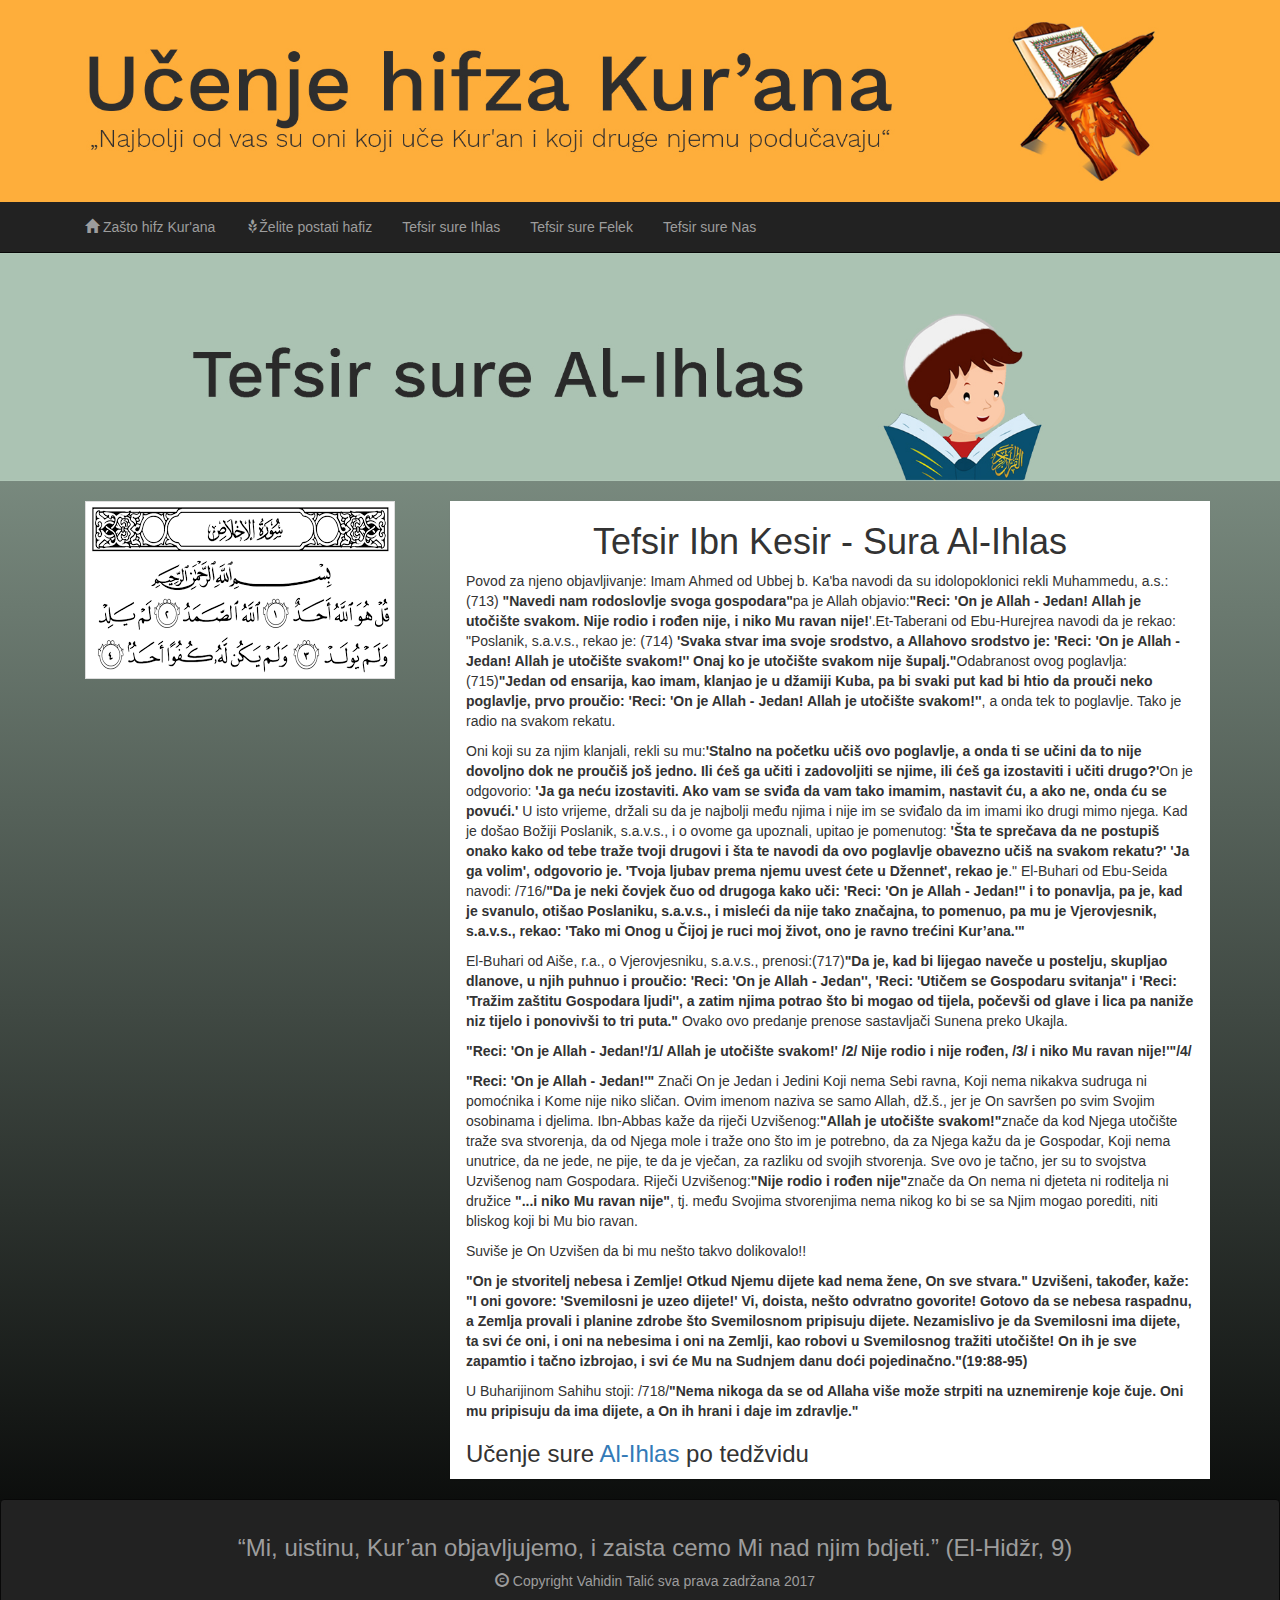
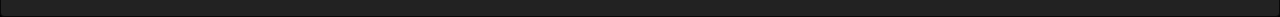
<file: ihlas.html>
<!DOCTYPE html>
<html>
<head>
<meta charset="UTF-8">
<title>Ucenje kur'ana</title>
<meta name="viewport" content="width=device-width, initial-scale=1.0">
<link rel="stylesheet" href="https://maxcdn.bootstrapcdn.com/bootstrap/3.3.7/css/bootstrap.min.css">
<link rel="stylesheet" href="css/custom.css">
<link href="https://fonts.googleapis.com/css?family=Flamenco|Kavoon|Marck+Script|Mogra|Playball|Risque|Shadows+Into+Light+Two" rel="stylesheet">
<link href="https://fonts.googleapis.com/css?family=Righteous" rel="stylesheet">
</head>
<body>
		
		<img class="img-responsive " id="top" src="images/top.jpg" />
		<nav class="navbar navbar-inverse navbar-static-top"id="pocetak">
		  <div class="container">
			<!-- Brand and toggle get grouped for better mobile display -->
			<div class="navbar-header">
			  <button type="button" class="navbar-toggle collapsed" data-toggle="collapse" data-target="#bs-example-navbar-collapse-1" aria-expanded="false">
				<span class="sr-only">Toggle navigation</span>
				<span class="icon-bar"></span>
				<span class="icon-bar"></span>
				<span class="icon-bar"></span>
			  </button>
			</div>

			<!-- Collect the nav links, forms, and other content for toggling -->
			<div class="collapse navbar-collapse" id="bs-example-navbar-collapse-1">
			  <ul class="nav navbar-nav navbar-left">
				<li><a href="index.html"><b></b><span class="glyphicon glyphicon-home" aria-hidden="true"></span> Zašto hifz Kur'ana<span class="sr-only">(current)</span></a></li>
				<li><a href="hafiz.html"><span class="glyphicon glyphicon-grain" aria-hidden="true"></span>Želite postati hafiz</a></li>
				    <li><a href="ihlas.html"> Tefsir sure Ihlas</a></li>
					<li><a href="felek.html"> Tefsir sure Felek</a></li>
					<li><a href="nas.html"> Tefsir sure Nas</a></li>
				   </ul>
			</div><!-- /.navbar-collapse --><!-- /.navbar-collapse -->
		  </div><!-- /.container-fluid -->
		</nav>
			<img class="img-responsive margin-bottom"src="images/slide8.jpg" />
			<div class="container">
				<div class="row">	
				</div>
			</div>
			<div class="container">
				<div class="row">
					<div class="col-md-12">
						<div class="col-md-4">
							<img src="images/ihlas.png" class="thumbnail img-responsive" />
						</div>
						<div class="col-md-8 panel">
							<h1 class="text-center">Tefsir Ibn Kesir - Sura Al-Ihlas</h1>
							<p>Povod za njeno objavljivanje: Imam Ahmed od Ubbej b. Ka'ba navodi da su idolopoklonici rekli Muhammedu, a.s.: (713)<b> "Navedi nam rodoslovlje svoga gospodara"</b>pa je Allah objavio:<b>"Reci: 'On je Allah - Jedan! Allah je utočište svakom. Nije rodio i rođen nije, i niko Mu ravan nije!</b>'.Et-Taberani od Ebu-Hurejrea navodi da je rekao: "Poslanik, s.a.v.s., rekao je: (714)<b> 'Svaka stvar ima svoje srodstvo, a Allahovo srodstvo je: 'Reci: 'On je Allah - Jedan! Allah je utočište svakom!'' Onaj ko je utočište svakom nije šupalj."</b>Odabranost ovog poglavlja: (715)<b>"Jedan od ensarija, kao imam, klanjao je u džamiji Kuba, pa bi svaki put kad bi htio da prouči neko poglavlje, prvo proučio: 'Reci: 'On je Allah - Jedan! Allah je utočište svakom!''</b>, a onda tek to poglavlje. Tako je radio na svakom rekatu.</p>
							<p>Oni koji su za njim klanjali, rekli su mu:<b>'Stalno na početku učiš ovo poglavlje, a onda ti se učini da to nije dovoljno dok ne proučiš još jedno. Ili ćeš ga učiti i zadovoljiti se njime, ili ćeš ga izostaviti i učiti drugo?'</b>On je odgovorio:<b> 'Ja ga neću izostaviti. Ako vam se sviđa da vam tako imamim, nastavit ću, a ako ne, onda ću se povući.'</b> U isto vrijeme, držali su da je najbolji među njima i nije im se sviđalo da im imami iko drugi mimo njega. Kad je došao Božiji Poslanik, s.a.v.s., i o ovome ga upoznali, upitao je pomenutog:<b> 'Šta te sprečava da ne postupiš onako kako od tebe traže tvoji drugovi i šta te navodi da ovo poglavlje obavezno učiš na svakom rekatu?' 'Ja ga volim', odgovorio je. 'Tvoja ljubav prema njemu uvest ćete u Džennet', rekao je</b>." El-Buhari od Ebu-Seida navodi: /716/<b>"Da je neki čovjek čuo od drugoga kako uči: 'Reci: 'On je Allah - Jedan!'' i to ponavlja, pa je, kad je svanulo, otišao Poslaniku, s.a.v.s., i misleći da nije tako značajna, to pomenuo, pa mu je Vjerovjesnik, s.a.v.s., rekao: 'Tako mi Onog u Čijoj je ruci moj život, ono je ravno trećini Kur’ana.'"</b></p>
							<p> El-Buhari od Aiše, r.a., o Vjerovjesniku, s.a.v.s., prenosi:(717)<b>"Da je, kad bi lijegao naveče u postelju, skupljao dlanove, u njih puhnuo i proučio: 'Reci: 'On je Allah - Jedan'', 'Reci: 'Utičem se Gospodaru svitanja'' i 'Reci: 'Tražim zaštitu Gospodara ljudi'', a zatim njima potrao što bi mogao od tijela, počevši od glave i lica pa naniže niz tijelo i ponovivši to tri puta." </b>Ovako ovo predanje prenose sastavljači Sunena preko Ukajla.</p>
							<p class="vazno">"Reci: 'On je Allah - Jedan!'/1/ Allah je utočište svakom!' /2/ Nije rodio i nije rođen, /3/ i niko Mu ravan nije!'"/4/</p>
							<p><b>"Reci: 'On je Allah - Jedan!'"</b> Znači On je Jedan i Jedini Koji nema Sebi ravna, Koji nema nikakva sudruga ni pomoćnika i Kome nije niko sličan. Ovim imenom naziva se samo Allah, dž.š., jer je On savršen po svim Svojim osobinama i djelima. Ibn-Abbas kaže da riječi Uzvišenog:<b>"Allah je utočište svakom!"</b>znače da kod Njega utočište traže sva stvorenja, da od Njega mole i traže ono što im je potrebno, da za Njega kažu da je Gospodar, Koji nema unutrice, da ne jede, ne pije, te da je vječan, za razliku od svojih stvorenja. Sve ovo je tačno, jer su to svojstva Uzvišenog nam Gospodara. Riječi Uzvišenog:<b>"Nije rodio i rođen nije"</b>znače da On nema ni djeteta ni roditelja ni družice<b> "...i niko Mu ravan nije"</b>, tj. među Svojima stvorenjima nema nikog ko bi se sa Njim mogao porediti, niti bliskog koji bi Mu bio ravan.</p>
							<p>Suviše je On Uzvišen da bi mu nešto takvo dolikovalo!!</p>
							<p class="vazno"> "On je stvoritelj nebesa i Zemlje! Otkud Njemu dijete kad nema žene, On sve stvara." Uzvišeni, također, kaže: "I oni govore: 'Svemilosni je uzeo dijete!' Vi, doista, nešto odvratno govorite! Gotovo da se nebesa raspadnu, a Zemlja provali i planine zdrobe što Svemilosnom pripisuju dijete. Nezamislivo je da Svemilosni ima dijete, ta svi će oni, i oni na nebesima i oni na Zemlji, kao robovi u Svemilosnog tražiti utočište! On ih je sve zapamtio i tačno izbrojao, i svi će Mu na Sudnjem danu doći pojedinačno."(19:88-95)</p>
							<p>U Buharijinom Sahihu stoji: /718/<b>"Nema nikoga da se od Allaha više može strpiti na uznemirenje koje čuje. Oni mu pripisuju da ima dijete, a On ih hrani i daje im zdravlje."</b></p>
							<h3>Učenje sure<a href="https://www.youtube.com/watch?v=3G_xVLFDVnM" target="_blank"> Al-Ihlas</a> po tedžvidu</h3>
						</div>
					</div>
				</div>
			</div>
			<div class="navbar navbar-inverse navbar-bottom">
				<div class="container">
					<div class="row">
						<div class="navbar-text col-md-12 text-center">
						
							<h3 class="text-center">“Mi, uistinu, Kur’an objavljujemo, i zaista cemo Mi nad njim bdjeti.” (El-Hidžr, 9)</h3>
							<p><span class="glyphicon glyphicon-copyright-mark" aria-hidden="true"></span> Copyright Vahidin Talić sva prava zadržana 2017</p>
						</div>	
					</div>
				</div>
			</div>	
			
<script src="https://cdnjs.cloudflare.com/ajax/libs/jquery/2.2.4/jquery.min.js"></script>
<script src="https://maxcdn.bootstrapcdn.com/bootstrap/3.3.7/js/bootstrap.min.js"></script>
</body>
</html>
</file>
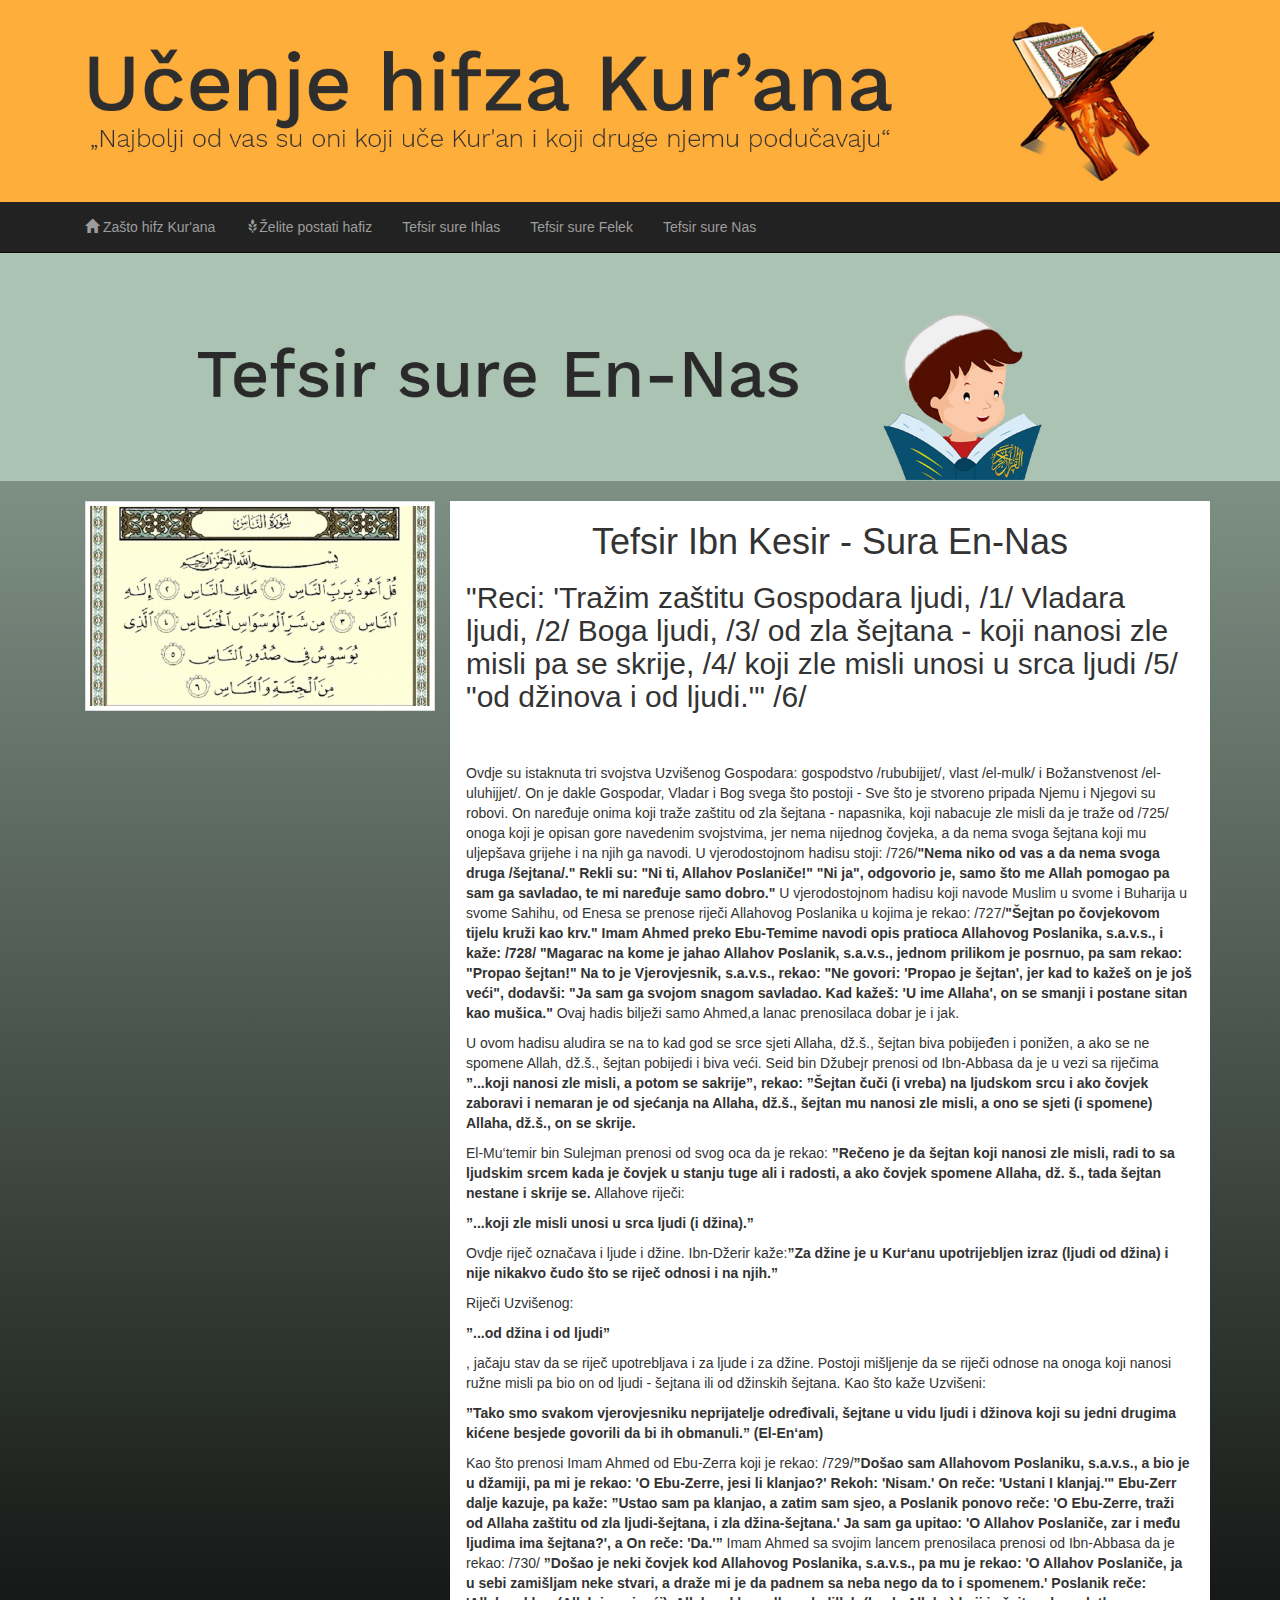
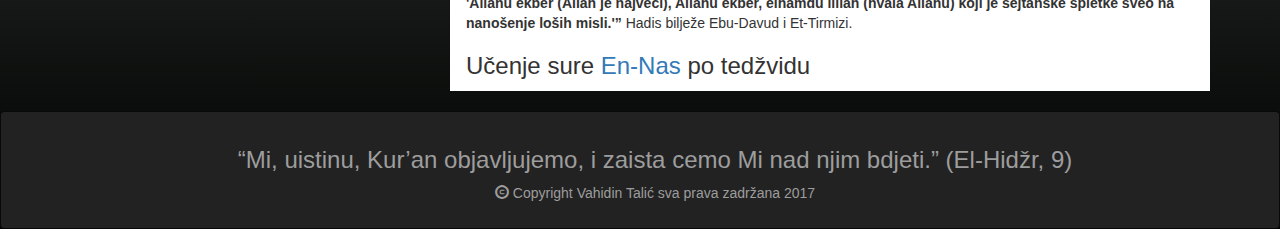
<file: nas.html>
<!DOCTYPE html>
<html>
<head>
<meta charset="UTF-8">
<title>Ucenje kur'ana</title>
<meta name="viewport" content="width=device-width, initial-scale=1.0">
<link rel="stylesheet" href="https://maxcdn.bootstrapcdn.com/bootstrap/3.3.7/css/bootstrap.min.css">
<link rel="stylesheet" href="css/custom.css">
<link href="https://fonts.googleapis.com/css?family=Flamenco|Kavoon|Marck+Script|Mogra|Playball|Risque|Shadows+Into+Light+Two" rel="stylesheet">
<link href="https://fonts.googleapis.com/css?family=Righteous" rel="stylesheet">
</head>
<body>
		
		<img class="img-responsive " id="top" src="images/top.jpg" />
		<nav class="navbar navbar-inverse navbar-static-top"id="pocetak">
		  <div class="container">
			<!-- Brand and toggle get grouped for better mobile display -->
			<div class="navbar-header">
			  <button type="button" class="navbar-toggle collapsed" data-toggle="collapse" data-target="#bs-example-navbar-collapse-1" aria-expanded="false">
				<span class="sr-only">Toggle navigation</span>
				<span class="icon-bar"></span>
				<span class="icon-bar"></span>
				<span class="icon-bar"></span>
			  </button>
			</div>

			<!-- Collect the nav links, forms, and other content for toggling -->
			<div class="collapse navbar-collapse" id="bs-example-navbar-collapse-1">
			  <ul class="nav navbar-nav navbar-left">
				<li><a href="index.html"><b></b><span class="glyphicon glyphicon-home" aria-hidden="true"></span> Zašto hifz Kur'ana<span class="sr-only">(current)</span></a></li>
				<li><a href="hafiz.html"><span class="glyphicon glyphicon-grain" aria-hidden="true"></span>Želite postati hafiz</a></li>
				    <li><a href="ihlas.html"> Tefsir sure Ihlas</a></li>
					<li><a href="felek.html"> Tefsir sure Felek</a></li>
					<li><a href="nas.html"> Tefsir sure Nas</a></li>
				   </ul>
			</div><!-- /.navbar-collapse --><!-- /.navbar-collapse -->
		  </div><!-- /.container-fluid -->
		</nav>
			<img class="img-responsive margin-bottom"src="images/slide10.jpg" />
			<div class="container">
				<div class="row">
					<div class="col-md-12">
						<div class="col-md-4">
							<img src="images/nas.jpg"class="thumbnail img-responsive" /><br></br>
						</div>
						<div class="col-md-8 panel">
							<h1 class="text-center">Tefsir Ibn Kesir - Sura En-Nas</h1>
							<h2>"Reci: 'Tražim zaštitu Gospodara ljudi, /1/ Vladara ljudi, /2/ Boga ljudi, /3/ od zla šejtana - koji nanosi zle misli pa se skrije, /4/ koji zle misli unosi u srca ljudi /5/ "od džinova i od ljudi.'" /6/</h2><br></br>
							<p>Ovdje su istaknuta tri svojstva Uzvišenog Gospodara: gospodstvo /rububijjet/, vlast /el-mulk/ i Božanstvenost /el-uluhijjet/. On je dakle Gospodar, Vladar i Bog svega što postoji - Sve što je stvoreno pripada Njemu i Njegovi su robovi. On naređuje onima koji traže zaštitu od zla šejtana - napasnika, koji nabacuje zle misli da je traže od /725/ onoga koji je opisan gore navedenim svojstvima, jer nema nijednog čovjeka, a da nema svoga šejtana koji mu uljepšava grijehe i na njih ga navodi. U vjerodostojnom hadisu stoji: /726/<b>"Nema niko od vas a da nema svoga druga /šejtana/." Rekli su: "Ni ti, Allahov Poslaniče!" "Ni ja", odgovorio je, samo što me Allah pomogao pa sam ga savladao, te mi naređuje samo dobro." </b>U vjerodostojnom hadisu koji navode Muslim u svome i Buharija u svome Sahihu, od Enesa se prenose riječi Allahovog Poslanika u kojima je rekao: /727/<b>"Šejtan po čovjekovom tijelu kruži kao krv." Imam Ahmed preko Ebu-Temime navodi opis pratioca Allahovog Poslanika, s.a.v.s., i kaže: /728/ "Magarac na kome je jahao Allahov Poslanik, s.a.v.s., jednom prilikom je posrnuo, pa sam rekao: "Propao šejtan!" Na to je Vjerovjesnik, s.a.v.s., rekao: "Ne govori: 'Propao je šejtan', jer kad to kažeš on je još veći", dodavši: "Ja sam ga svojom snagom savladao. Kad kažeš: 'U ime Allaha', on se smanji i postane sitan kao mušica."</b> Ovaj hadis bilježi samo Ahmed,a lanac prenosilaca dobar je i jak.</p>
							<p>U ovom hadisu aludira se na to kad god se srce sjeti Allaha, dž.š., šejtan biva pobijeđen i ponižen, a ako se ne spomene Allah, dž.š., šejtan pobijedi i biva veći. Seid bin Džubejr prenosi od Ibn-Abbasa da je u vezi sa riječima <b>”...koji nanosi zle misli, a potom se sakrije”, rekao: ”Šejtan čuči (i vreba) na ljudskom srcu i ako čovjek zaboravi i nemaran je od sjećanja na Allaha, dž.š., šejtan mu nanosi zle misli, a ono se sjeti (i spomene) Allaha, dž.š., on se skrije.</b></p>
							<p> El-Mu‘temir bin Sulejman prenosi od svog oca da je rekao: <b>”Rečeno je da šejtan koji nanosi zle misli, radi to sa ljudskim srcem kada je čovjek u stanju tuge ali i radosti, a ako čovjek spomene Allaha, dž. š., tada šejtan nestane i skrije se. </b>Allahove riječi:</p>
							<p class="vazno">”...koji zle misli unosi u srca ljudi (i džina).”</p>
							<p> Ovdje riječ označava i ljude i džine. Ibn-Džerir kaže:<b>”Za džine je u Kur‘anu upotrijebljen izraz (ljudi od džina) i nije nikakvo čudo što se riječ odnosi i na njih.” </b></p>
							<p>Riječi Uzvišenog:</p>
							<p class="vazno"> ”...od džina i od ljudi”</p>
							<p>, jačaju stav da se riječ upotrebljava i za ljude i za džine. Postoji mišljenje da se riječi odnose na onoga koji nanosi ružne misli pa bio on od ljudi - šejtana ili od džinskih šejtana. Kao što kaže Uzvišeni:</p>
							<p class="vazno">”Tako smo svakom vjerovjesniku neprijatelje određivali, šejtane u vidu ljudi i džinova koji su jedni drugima kićene besjede govorili da bi ih obmanuli.” (El-En‘am)</p>
							<p> Kao što prenosi Imam Ahmed od Ebu-Zerra koji je rekao: /729/<b>”Došao sam Allahovom Poslaniku, s.a.v.s., a bio je u džamiji, pa mi je rekao: 'O Ebu-Zerre, jesi li klanjao?' Rekoh: 'Nisam.' On reče: 'Ustani I klanjaj.'" Ebu-Zerr dalje kazuje, pa kaže: ”Ustao sam pa klanjao, a zatim sam sjeo, a Poslanik ponovo reče: 'O Ebu-Zerre, traži od Allaha zaštitu od zla ljudi-šejtana, i zla džina-šejtana.' Ja sam ga upitao: 'O Allahov Poslaniče, zar i među ljudima ima šejtana?', a On reče: 'Da.'”</b> Imam Ahmed sa svojim lancem prenosilaca prenosi od Ibn-Abbasa da je rekao: /730/ <b> ”Došao je neki čovjek kod Allahovog Poslanika, s.a.v.s., pa mu je rekao: 'O Allahov Poslaniče, ja u sebi zamišljam neke stvari, a draže mi je da padnem sa neba nego da to i spomenem.' Poslanik reče: 'Allahu ekber (Allah je najveći), Allahu ekber, elhamdu lillah (hvala Allahu) koji je šejtanske spletke sveo na nanošenje loših misli.'”</b> Hadis bilježe Ebu-Davud i Et-Tirmizi.</p>
							<h3>Učenje sure<a href="https://www.youtube.com/watch?v=CdSlnelJRso&t=2s" target="_blank"> En-Nas</a> po tedžvidu</h3>
						</div>
					</div>
				</div>
			</div>
			<div class="navbar navbar-inverse navbar-bottom">
				<div class="container">
					<div class="row">
						<div class="navbar-text col-md-12 text-center">
						
							<h3 class="text-center">“Mi, uistinu, Kur’an objavljujemo, i zaista cemo Mi nad njim bdjeti.” (El-Hidžr, 9)</h3>
							<p><span class="glyphicon glyphicon-copyright-mark" aria-hidden="true"></span> Copyright Vahidin Talić sva prava zadržana 2017</p>
						</div>	
					</div>
				</div>
			</div>	
			
			<script src="https://cdnjs.cloudflare.com/ajax/libs/jquery/2.2.4/jquery.min.js"></script>
			<script src="https://maxcdn.bootstrapcdn.com/bootstrap/3.3.7/js/bootstrap.min.js"></script>
</body>
</html>
</file>
<file: css/custom.css>
body{
	 background: red; /* For browsers that do not support gradients */
    background: -webkit-linear-gradient(#abc3b3, black); /* For Safari 5.1 to 6.0 */
    background: -o-linear-gradient(#abc3b3, black); /* For Opera 11.1 to 12.0 */
    background: -moz-linear-gradient(#abc3b3, black); /* For Firefox 3.6 to 15 */
    background: linear-gradient(#abc3b3, black);
	font-family:'Work Sans', sans-serif;
	font-weight: 300;
}
#top{
	width:100%;
	height:auto;
}
ul.nav a:hover {
	color:orange !important;
	background-color:#000!important;
}
.kontakt {
	
	height:100px!important;
	margin:5px;
	background-color:#aeaeae!important;
	
}
h1,h2,h3,h4,h5,h6{
font-family:'Work Sans', sans-serif;
font-weight: 300;
}
p{
font-family:'Work Sans', sans-serif;
font-weight: 300;
}
.vazno{
font-family:'Work Sans', sans-serif;
font-weight: 600;
}
#slika{margin-top:40px;}

.hadis {
	font-family:'Work Sans', sans-serif;
	font-weight: 400;
}

.navbar{
	margin-bottom: 0!important;
}

.margin-bottom{
	margin-bottom: 20px;
}
.panel, .thumbnail{
	border-radius:0px!important;
}
.center{
	padding: 15px; 
}
</file>
